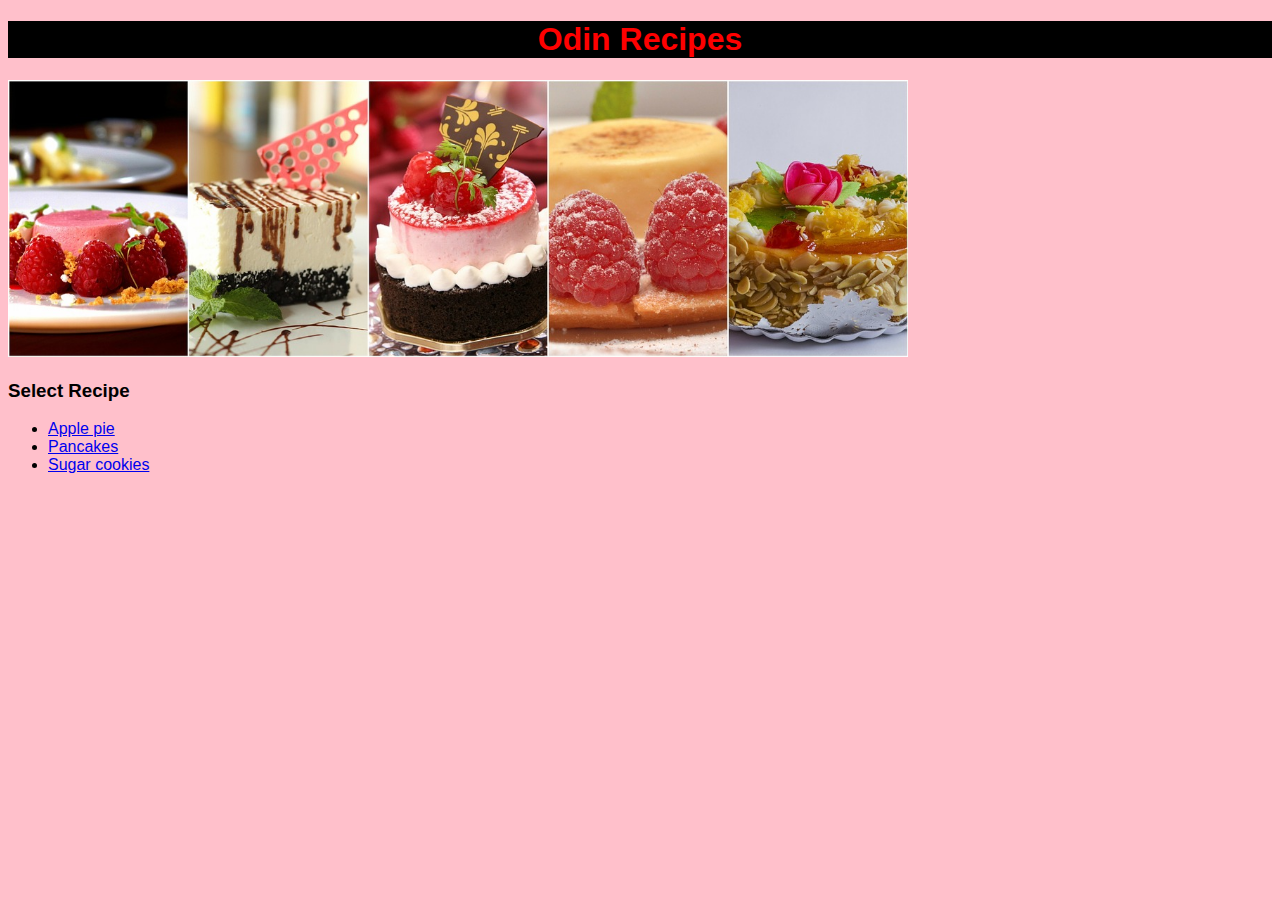
<file: index.html>
<!DOCTYPE html>

<html lang="en">

    <head>
        <meta charset="utf-8">
        <title>Odin Recipe Assignment</title>
        <link rel="stylesheet" href="styles.css">
    </head>

    <body>
        
        <h1 class="header">Odin Recipes</h1>

        <img src="img/dessertcollage.jpg" width="900">

        <h3>Select Recipe</h3>
        
        <ul>
            <li><a href="recipes/applepie.html">Apple pie</a></li>
            <li><a href="recipes/pancakes.html">Pancakes</a></li>
            <li><a href="recipes/sugarcookies.html">Sugar cookies</a></li>
        </ul>

    </body>

</html>
</file>
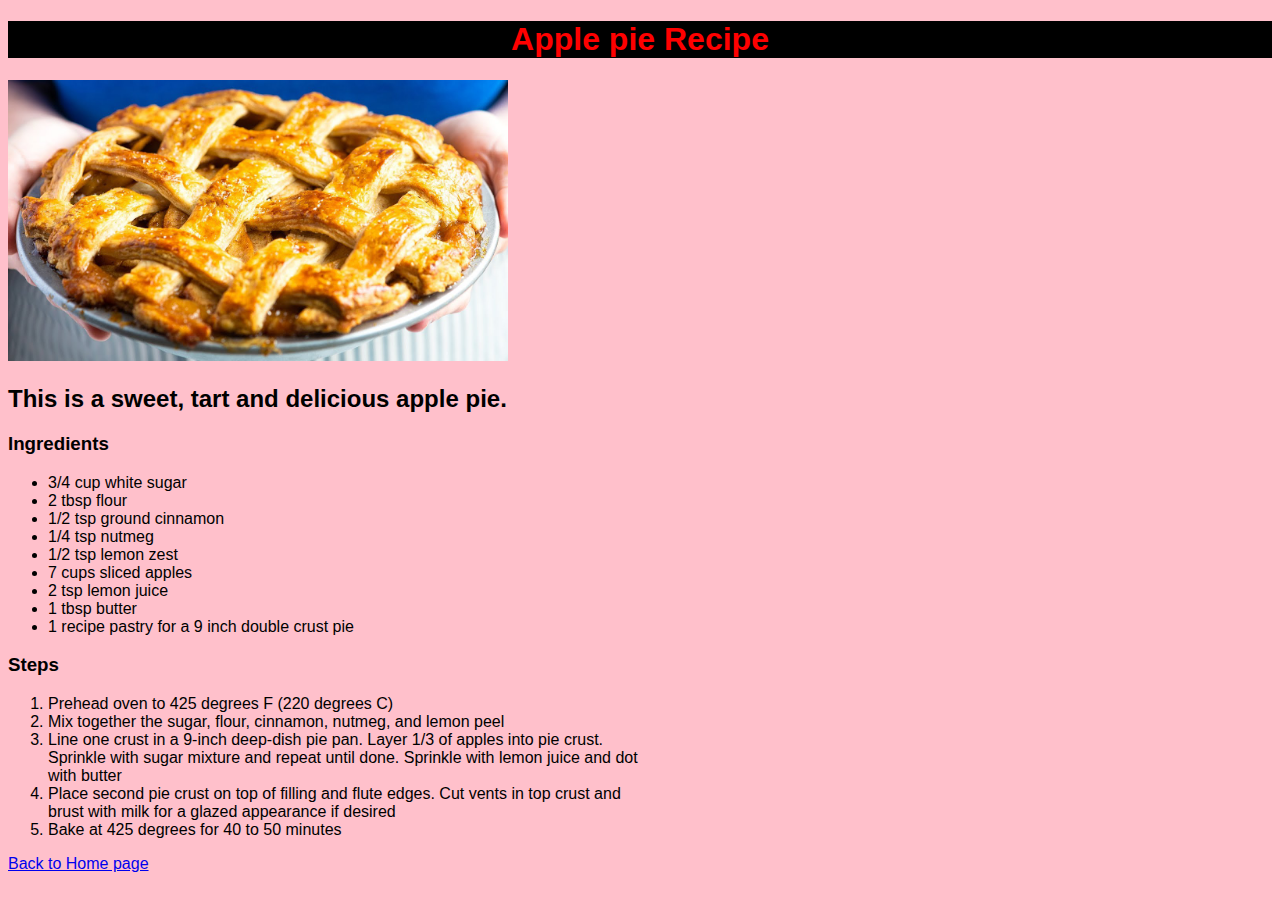
<file: recipes/applepie.html>
<!DOCTYPE html>

<html>

    <head>
        <meta charset="utf-8">
        <title>Apple pie Recipe</title>
        <link rel="stylesheet" href="../styles.css">
    </head>

    <body>

        <h1 class="header">Apple pie Recipe</h1>

        <img src="../img/applepie.jpg" width="500">

        <h2>This is a sweet, tart and delicious apple pie.</h2>

        <h3>Ingredients</h3>

        <ul>
            <li>3/4 cup white sugar</li>
            <li>2 tbsp flour</li>
            <li>1/2 tsp ground cinnamon</li>
            <li>1/4 tsp nutmeg</li>
            <li>1/2 tsp lemon zest</li>
            <li>7 cups sliced apples</li>
            <li>2 tsp lemon juice</li>
            <li>1 tbsp butter</li>
            <li>1 recipe pastry for a 9 inch double crust pie</li>
        </ul>

        <h3>Steps</h3>

        <ol>
            <li>Prehead oven to 425 degrees F (220 degrees C)</li>
            <li>Mix together the sugar, flour, cinnamon, nutmeg, and lemon peel</li>
            <li>Line one crust in a 9-inch deep-dish pie pan. Layer 1/3 of apples into pie crust. <br> Sprinkle with sugar mixture and repeat until done. Sprinkle with lemon juice and dot <br> with butter</li>
            <li>Place second pie crust on top of filling and flute edges. Cut vents in top crust and <br> brust with milk for a glazed appearance if desired</li>
            <li>Bake at 425 degrees for 40 to 50 minutes</li>
        </ol>

        <a href="../index.html">Back to Home page</a>

    </body>

</html>
</file>
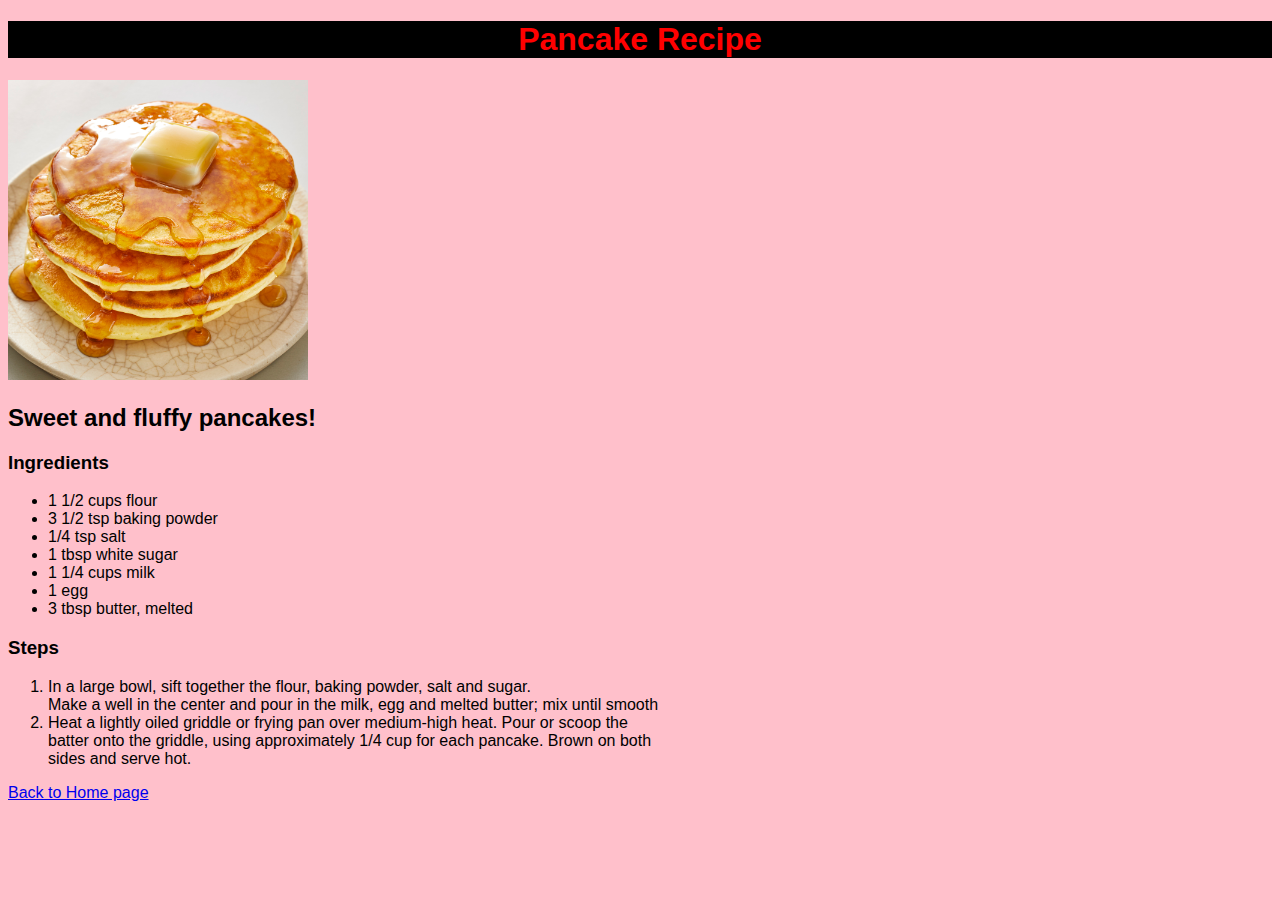
<file: recipes/pancakes.html>
<!DOCTYPE html>

<html>

    <head>
        <meta charset="utf-8">
        <title>Pancake Recipe</title>
        <link rel="stylesheet" href="../styles.css">
    </head>

    <body>

        <h1 class="header">Pancake Recipe</h1>

        <img src="../img/pancakes.jpeg" width="300">

        <h2>Sweet and fluffy pancakes!</h2>

        <h3>Ingredients</h3>

        <ul>
            <li>1 1/2 cups flour</li>
            <li>3 1/2 tsp baking powder</li>
            <li>1/4 tsp salt</li>
            <li>1 tbsp white sugar</li>
            <li>1 1/4 cups milk</li>
            <li>1 egg</li>
            <li>3 tbsp butter, melted</li>
        </ul>

        <h3>Steps</h3>

        <ol>
            <li>In a large bowl, sift together the flour, baking powder, salt and sugar. <br> 
            Make a well in the center and pour  in the milk, egg and melted butter; mix until smooth</li>
            <li>Heat a lightly oiled griddle or frying pan over medium-high heat. Pour or scoop the <br> 
            batter onto the griddle, using approximately 1/4 cup for each pancake. Brown on both <br> 
            sides and serve hot.</li>
        </ol>

        <a href="../index.html">Back to Home page</a>

    </body>

</html>
</file>
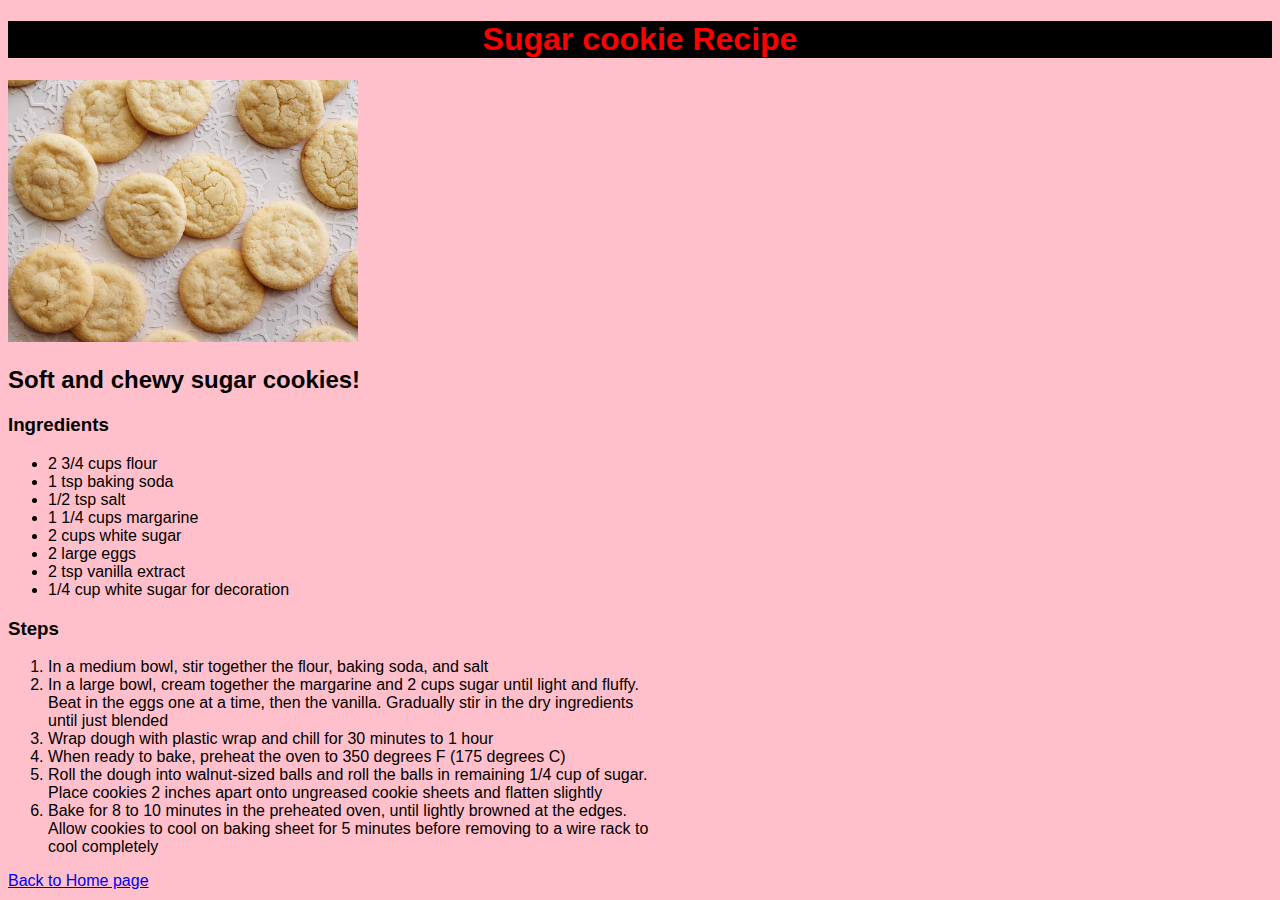
<file: recipes/sugarcookies.html>
<!DOCTYPE html>

<html>

    <head>
        <meta charset="utf-8">
        <title>Sugar cookie Recipe</title>
        <link rel="stylesheet" href="../styles.css">
    </head>

    <body>

        <h1 class="header">Sugar cookie Recipe</h1>

        <img src="../img/sugarcookies.jpeg" alt="Chewy sugar cookies" width="350">

        <h2>Soft and chewy sugar cookies!</h2>

        <h3>Ingredients</h3>

        <ul>
            <li>2 3/4 cups flour</li>
            <li>1 tsp baking soda</li>
            <li>1/2 tsp salt</li>
            <li>1 1/4 cups margarine</li>
            <li>2 cups white sugar</li>
            <li>2 large eggs</li>
            <li>2 tsp vanilla extract</li>
            <li>1/4 cup white sugar for decoration</li>
        </ul>

        <h3>Steps</h3>

        <ol>
            <li>In a medium bowl, stir together the flour, baking soda, and salt</li>
            <li>In a large bowl, cream together the margarine and 2 cups sugar until light and fluffy. <br> 
            Beat in the eggs one at a time, then the vanilla. Gradually stir in the dry ingredients <br>
            until just blended</li>
            <li>Wrap dough with plastic wrap and chill for 30 minutes to 1 hour</li>
            <li>When ready to bake, preheat the oven to 350 degrees F (175 degrees C)</li>
            <li>Roll the dough into walnut-sized balls and roll the balls in remaining 1/4 cup of sugar. <br> 
            Place cookies 2 inches apart onto ungreased cookie sheets and flatten slightly</li>
            <li>Bake for 8 to 10 minutes in the preheated oven, until lightly browned at the edges.<br> 
            Allow cookies to cool on baking sheet for 5 minutes before removing to a wire rack to <br> 
            cool completely</li>
        </ol>

        <a href="../index.html">Back to Home page</a>

    </body>


</html>
</file>
<file: styles.css>
.header {
    color: red;
    background-color: black;
    text-align: center;
}

body {
    background-color: pink;
    font-family: 'Segoe UI', Tahoma, Geneva, Verdana, sans-serif;
}
</file>
